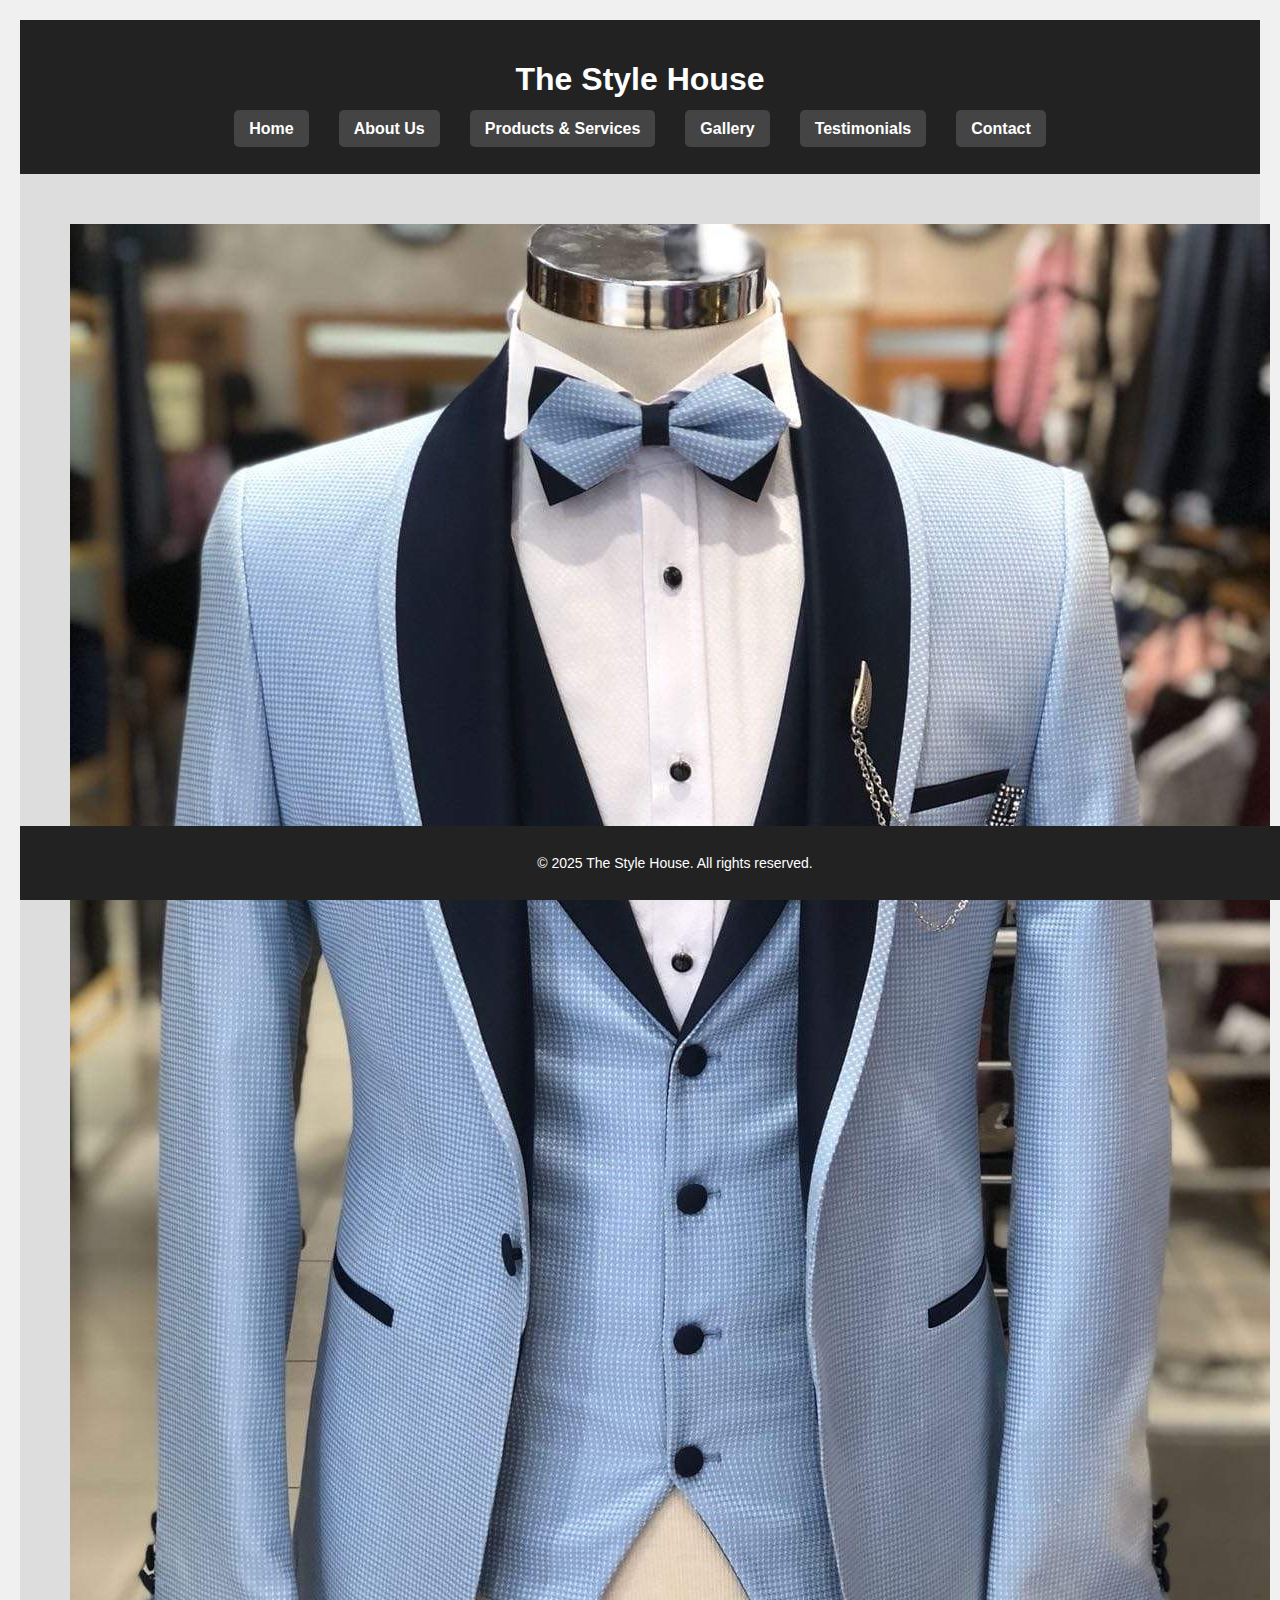
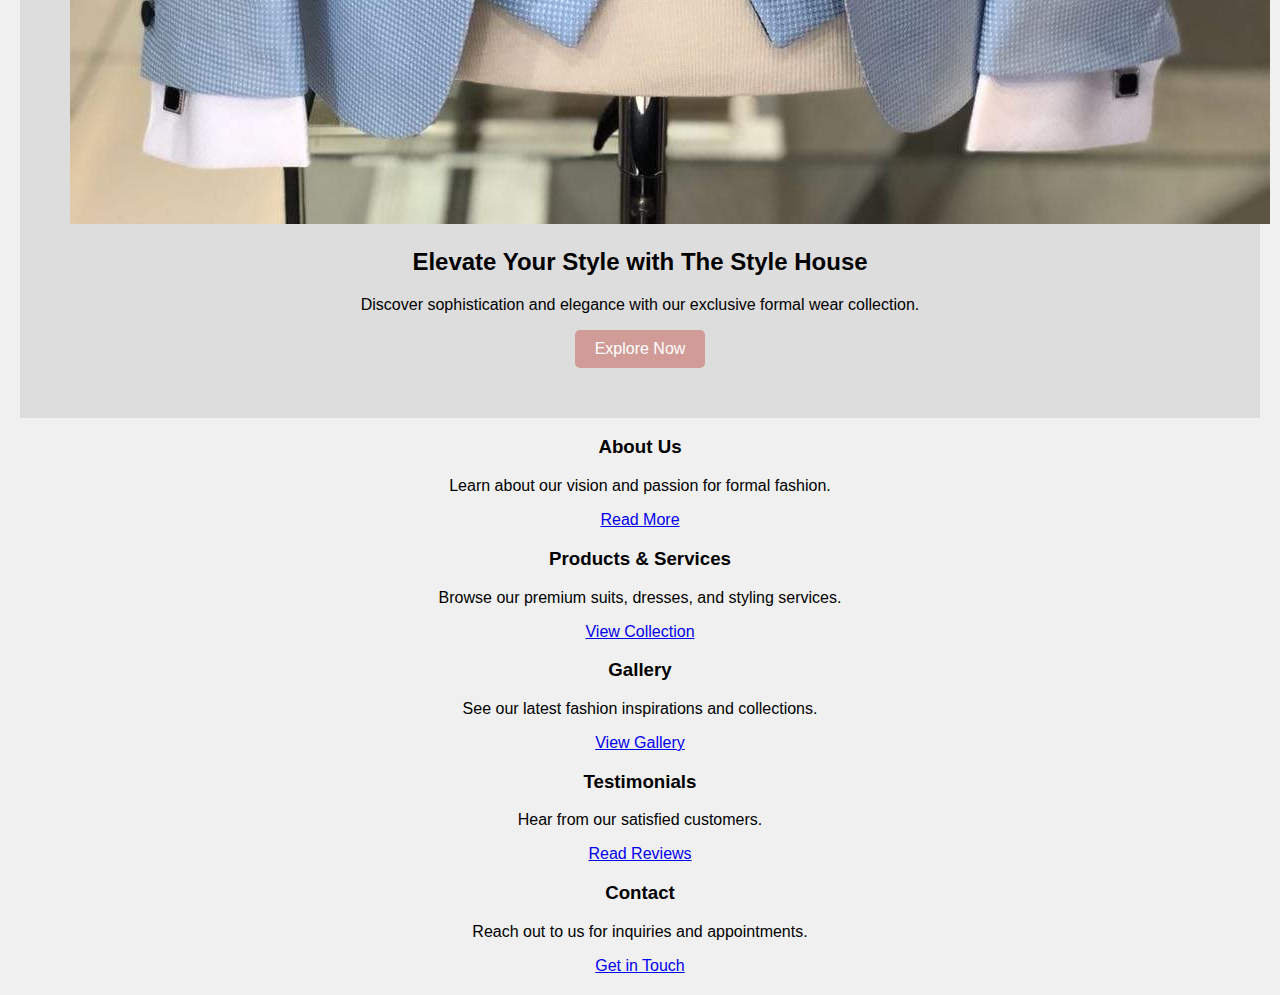
<file: THE STYLE HOUSE/index.html>
<!DOCTYPE html>
<html lang="en">
<head>
    <meta charset="UTF-8">
    <meta name="viewport" content="width=device-width, initial-scale=1.0">
    <title>The Style House</title>
    <link rel="stylesheet" href="styles.css">
</head>
<body>

    <!-- Navigation -->
    <header>
        <h1>The Style House</h1>
        <nav>
            <ul>
                <li><a href="index.html">Home</a></li>
                <li><a href="about.html">About Us</a></li>
                <li><a href="products.html">Products & Services</a></li>
                <li><a href="gallery.html">Gallery</a></li>
                <li><a href="testimonial.html">Testimonials</a></li>
                <li><a href="contact.html">Contact</a></li>
            </ul>
        </nav>
    </header>

    <!-- Hero Section -->
    <section class="hero">
        <img src="Azure Prestige Suit.jpg" alt="Elegant Formal Wear">
        <div class="hero-text">
            <h2>Elevate Your Style with The Style House</h2>
            <p>Discover sophistication and elegance with our exclusive formal wear collection.</p>
            <a href="#" class="cta-button">Explore Now</a>
        </div>
    </section>

    <!-- Overview Sections -->
    <section class="overview">
        <div class="box">
            <h3>About Us</h3>
            <p>Learn about our vision and passion for formal fashion.</p>
            <a href="#">Read More</a>
        </div>
        <div class="box">
            <h3>Products & Services</h3>
            <p>Browse our premium suits, dresses, and styling services.</p>
            <a href="#">View Collection</a>
        </div>
        <div class="box">
            <h3>Gallery</h3>
            <p>See our latest fashion inspirations and collections.</p>
            <a href="#">View Gallery</a>
        </div>
        <div class="box">
            <h3>Testimonials</h3>
            <p>Hear from our satisfied customers.</p>
            <a href="#">Read Reviews</a>
        </div>
        <div class="box">
            <h3>Contact</h3>
            <p>Reach out to us for inquiries and appointments.</p>
            <a href="#">Get in Touch</a>
        </div>
    </section>
<!-- Footer -->
    <footer>
        <p>&copy; 2025 The Style House. All rights reserved.</p>
    </footer>

</body>
</html>
</file>
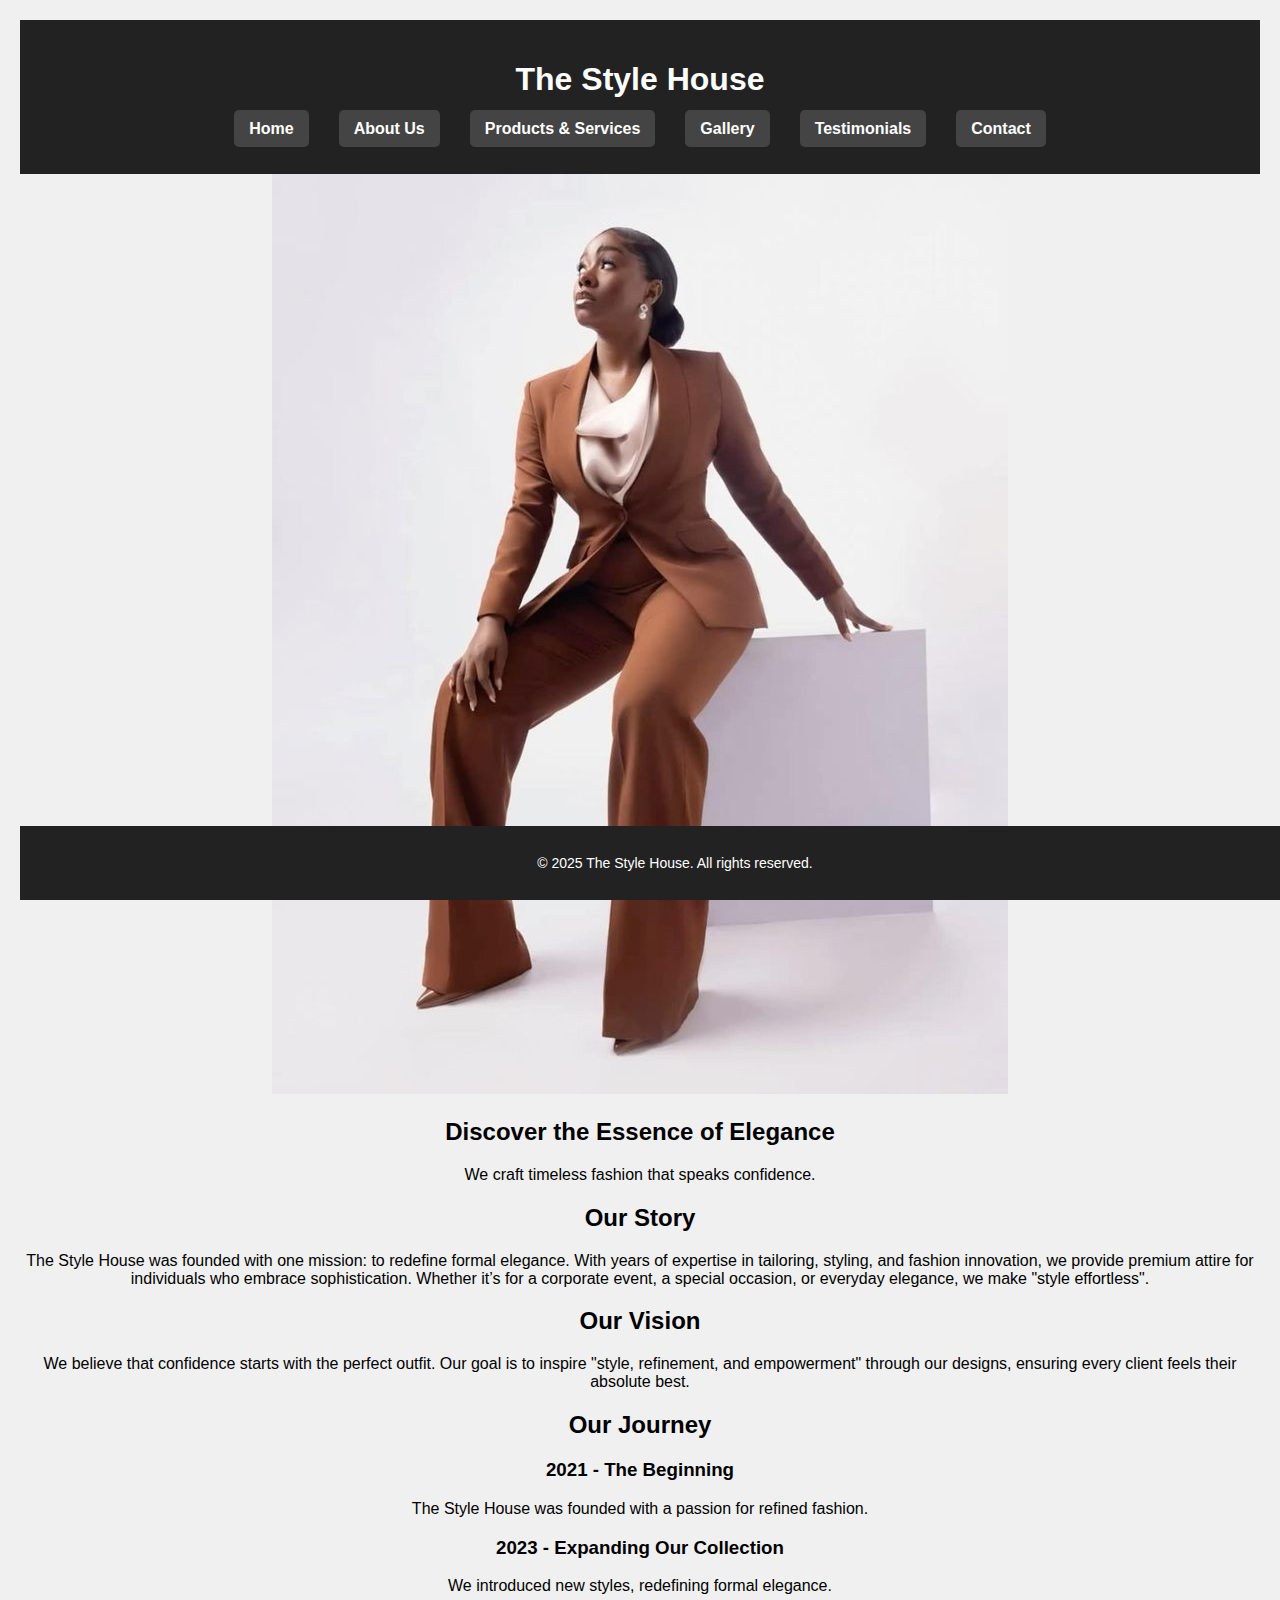
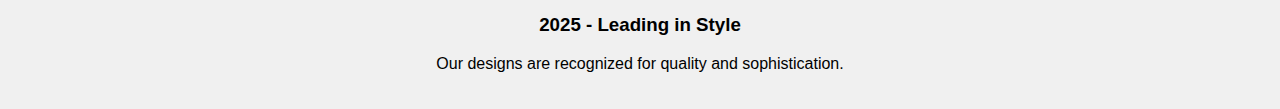
<file: THE STYLE HOUSE/about.html>
<!DOCTYPE html>
<html lang="en">
<head>
    <meta charset="UTF-8">
    <meta name="viewport" content="width=device-width, initial-scale=1.0">
    <title>About Us | The Style House</title>
    <link rel="stylesheet" href="styles.css">
</head>
<body>

    <!-- Header & Navigation -->
    <header>
        <h1>The Style House</h1>
        <nav>
            <ul>
                <li><a href="index.html">Home</a></li>
                <li><a href="about.html">About Us</a></li>
                <li><a href="products.html">Products & Services</a></li>
                <li><a href="gallery.html">Gallery</a></li>
                <li><a href="testimonials.html">Testimonials</a></li>
                <li><a href="contact.html">Contact</a></li>
            </ul>
        </nav>
    </header>

    <!-- Hero Section -->
    <section class="hero-about">
        <img src="Irena Suit Set_.jpg" alt="Elegant Fashion at The Style House">
        <div class="hero-text">
            <h2>Discover the Essence of Elegance</h2>
            <p>We craft timeless fashion that speaks confidence.</p>
        </div>
    </section>
<!-- About Us Content -->
    <section class="about">
        <h2>Our Story</h2>
        <p>The Style House was founded with one mission: to redefine formal elegance. With years of expertise in tailoring, styling, and fashion innovation, we provide premium attire for individuals who embrace sophistication. Whether it’s for a corporate event, a special occasion, or everyday elegance, we make "style effortless".</p>

        <h2>Our Vision</h2>
        <p>We believe that confidence starts with the perfect outfit. Our goal is to inspire "style, refinement, and empowerment" through our designs, ensuring every client feels their absolute best.</p>

    <section class="history">
        <h2>Our Journey</h2>
            <div class="milestone">
        <h3>2021 - The Beginning</h3>
        <p>The Style House was founded with a passion for refined fashion.</p>
            </div>
            <div class="milestone">
                <h3>2023 - Expanding Our Collection</h3>
                <p>We introduced new styles, redefining formal elegance.</p>
              </div>
            <div class="milestone">
                <h3>2025 - Leading in Style</h3>
                <p>Our designs are recognized for quality and sophistication.</p>
            </div>
    </section>

<!-- Footer -->
    <footer>
        <p>&copy; 2025 The Style House. All rights reserved.</p>
    </footer>

</body>
</html>
</file>
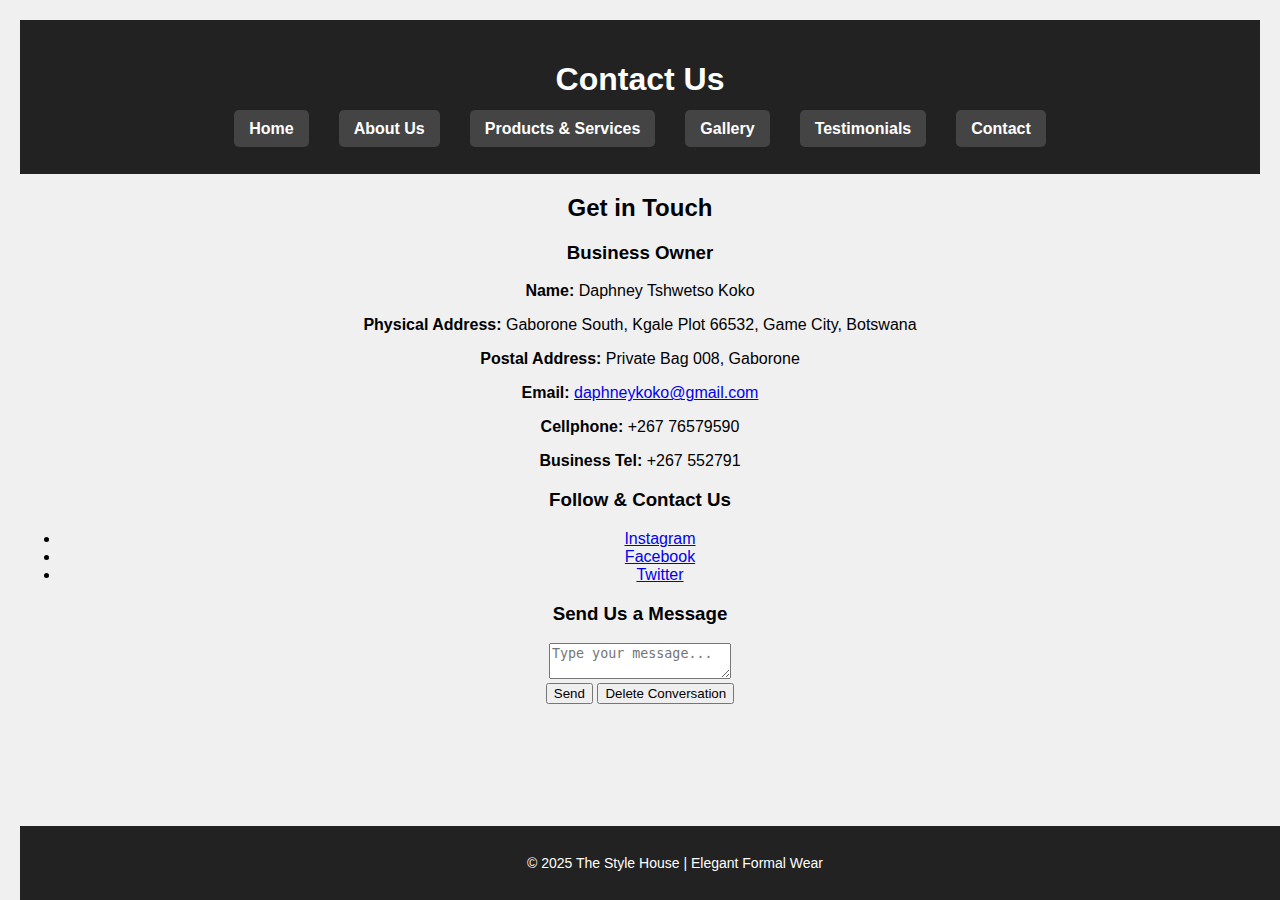
<file: THE STYLE HOUSE/contact.html>
<!DOCTYPE html>
<html lang="en">
<head>
    <meta charset="UTF-8">
    <meta name="viewport" content="width=device-width, initial-scale=1.0">
    <title>Contact Us - The Style House</title>
    <link rel="stylesheet" href="styles.css">
    <script defer src="script.js"></script>
</head>
<body>

<header>
    <h1>Contact Us</h1>
    <nav>
        <ul>
            <li><a href="index.html">Home</a></li>
            <li><a href="about.html">About Us</a></li>
            <li><a href="products.html">Products & Services</a></li>
            <li><a href="gallery.html">Gallery</a></li>
            <li><a href="testimonial.html">Testimonials</a></li>
            <li><a href="contact.html">Contact</a></li>
        </ul>
    </nav>
</header>



<section id="contact">
    <h2>Get in Touch</h2>

    <div class="contact-info">
        <h3>Business Owner</h3>
        <p><strong>Name:</strong> Daphney Tshwetso Koko</p>
        <p><strong>Physical Address:</strong> Gaborone South, Kgale Plot 66532, Game City, Botswana</p>
        <p><strong>Postal Address:</strong> Private Bag 008, Gaborone</p>
        <p><strong>Email:</strong> <a href="mailto:daphneykoko@gmail.com">daphneykoko@gmail.com</a></p>
        <p><strong>Cellphone:</strong> +267 76579590</p>
        <p><strong>Business Tel:</strong> +267 552791</p>
    </div>

    <div class="social-media">
        <h3>Follow & Contact Us</h3>
        <ul>
            <li><a href="#">Instagram</a></li>
            <li><a href="#">Facebook</a></li>
            <li><a href="#">Twitter</a></li>
        </ul>
    </div>

    <div class="message-box">
        <h3>Send Us a Message</h3>
        <textarea id="messageInput" placeholder="Type your message..."></textarea>
        <br>
        <button onclick="sendMessage()">Send</button>
        <button onclick="deleteMessage()">Delete Conversation</button>
       
    </div>
</section>

<footer>
    <p>&copy; 2025 The Style House | Elegant Formal Wear</p>
</footer>

</body>
</html>
</file>
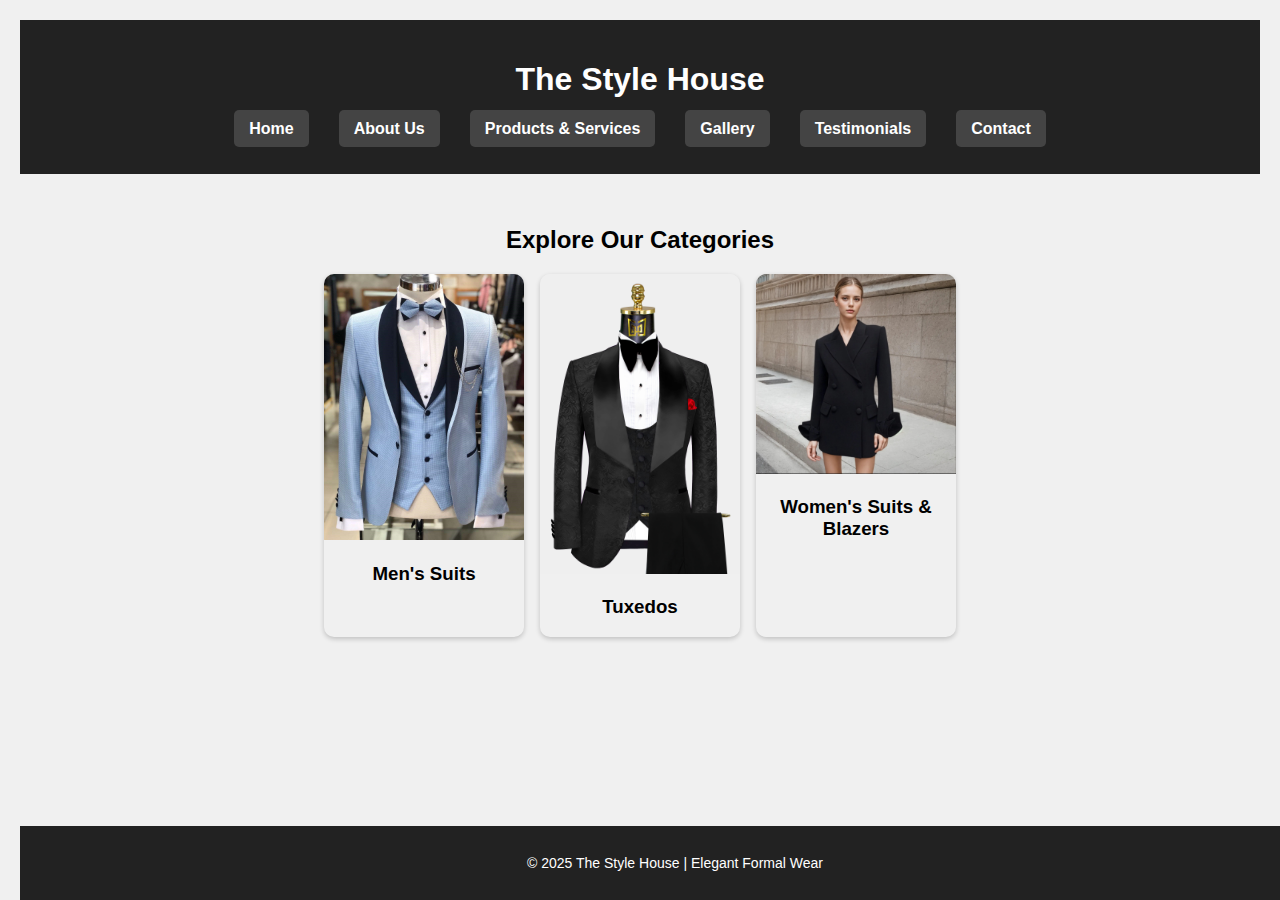
<file: THE STYLE HOUSE/gallery.html>
<!DOCTYPE html>
<html lang="en">
<head>
    <meta charset="UTF-8">
    <meta name="viewport" content="width=device-width, initial-scale=1.0">
    <title>The Style House - Gallery</title>
    <link rel="stylesheet" href="styles.css">
    <script defer src="script.js"></script>
</head>
<body>

<header>
    <h1>The Style House</h1>
    <nav>
        <ul>
            <li><a href="index.html">Home</a></li>
            <li><a href="about.html">About Us</a></li>
            <li><a href="products.html">Products & Services</a></li>
            <li><a href="gallery.html">Gallery</a></li>
            <li><a href="testimonial.html">Testimonials</a></li>
            <li><a href="contact.html">Contact</a></li>
        </ul>
    </nav>
</header>

<section class="categories-container">
    <h2>Explore Our Categories</h2>
    <div class="category-grid">

        <!-- Men's Suits -->
        <div class="category-tile" onclick="openCategory('mens-suits')">
            <img src="Azure Prestige Suit.jpg" alt="Men's Suits">
            <h3>Men's Suits</h3>
        </div>

        <!-- Tuxedos -->
        <div class="category-tile" onclick="openCategory('tuxedos')">
            <img src="Midnight Prestige Tuxedo.jpg" alt="Tuxedos">
            <h3>Tuxedos</h3>
        </div>

        <!-- Women's Suits & Blazers -->
        <div class="category-tile" onclick="openCategory('womens-suits')">
            <img src="Luxury veste femme flower cuff.jpg" alt="Women's Suits">
            <h3>Women's Suits & Blazers</h3>
        </div>

    </div>
</section>

<!-- Container to dynamically show products -->
<section id="category-gallery" class="hidden"></section>

<footer>
    <p>&copy; 2025 The Style House | Elegant Formal Wear</p>
</footer>
</file>
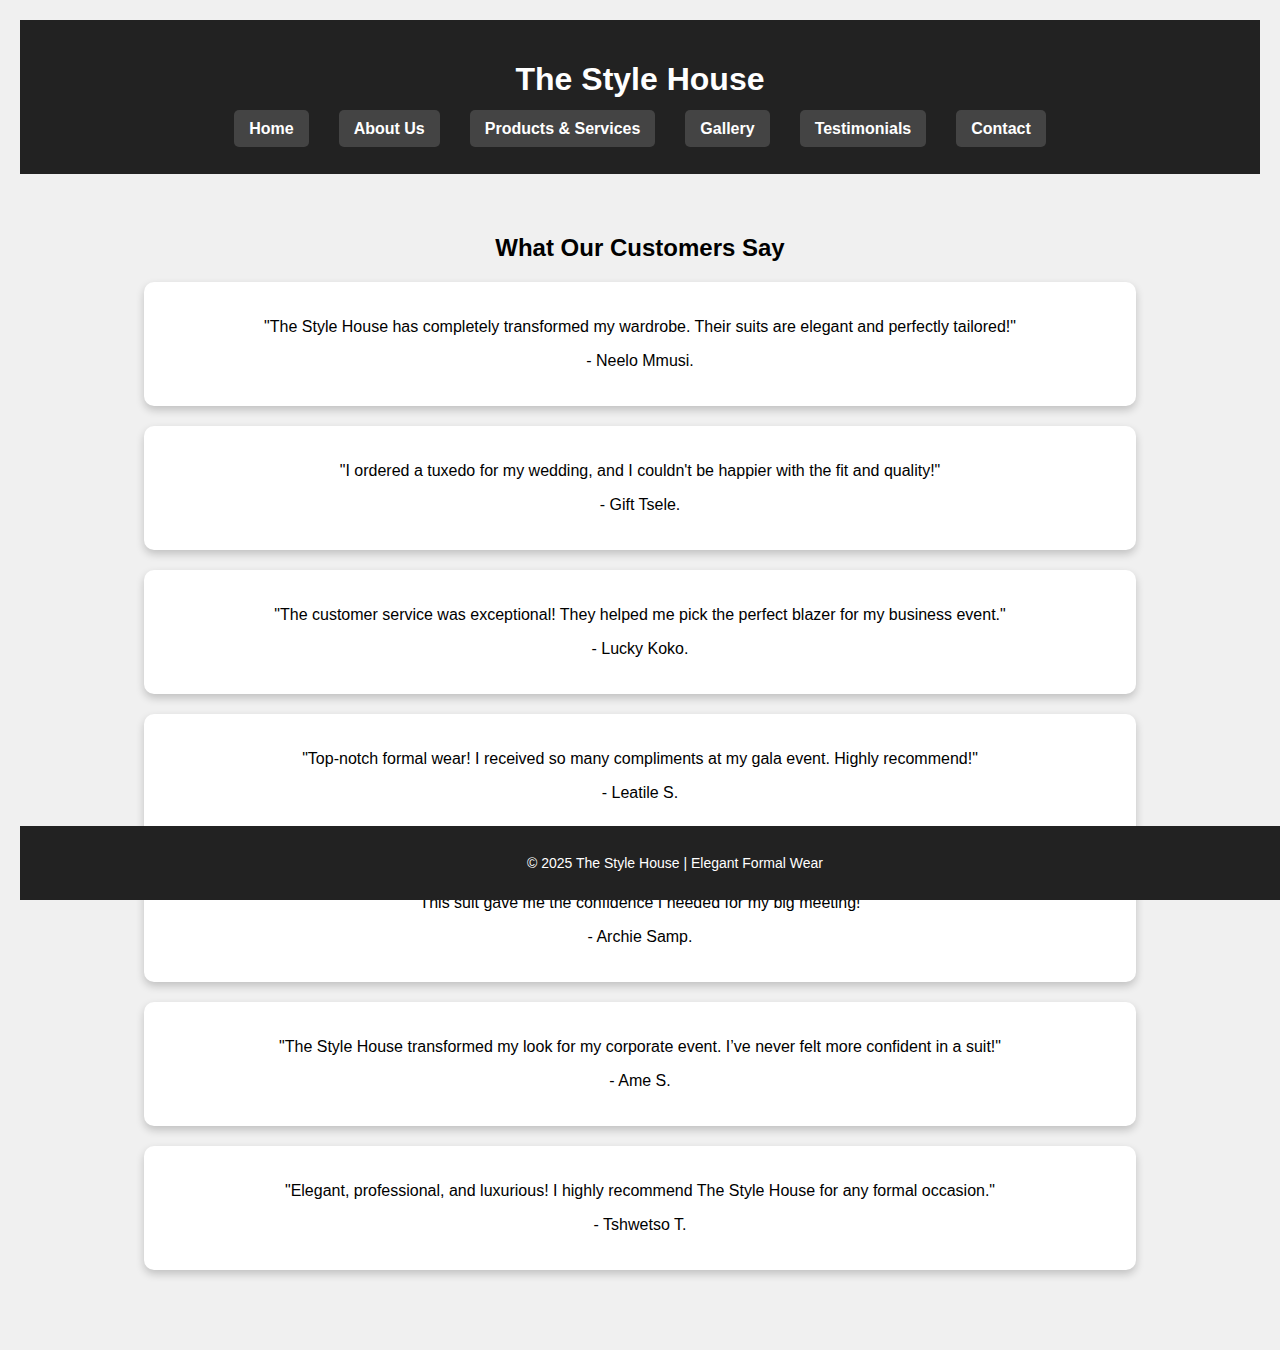
<file: THE STYLE HOUSE/testimonial.html>
<!DOCTYPE html>
<html lang="en">
<head>
    <meta charset="UTF-8">
    <meta name="viewport" content="width=device-width, initial-scale=1.0">
    <title>The Style House - Testimonials</title>
    <link rel="stylesheet" href="styles.css">
    <script defer src="script.js"></script>
</head>
<body>

<header>
    <h1>The Style House</h1>
    <nav>
        <ul>
            <li><a href="index.html">Home</a></li>
            <li><a href="about.html">About Us</a></li>
            <li><a href="products.html">Products & Services</a></li>
            <li><a href="gallery.html">Gallery</a></li>
            <li><a href="testimonial.html">Testimonials</a></li>
            <li><a href="contact.html">Contact</a></li>
        </ul>
    </nav>
</header>

<section class="testimonials">
    <h2>What Our Customers Say</h2>

    <div class="testimonial">
        <p>"The Style House has completely transformed my wardrobe. Their suits are elegant and perfectly tailored!"</p>
        <p class="name">- Neelo Mmusi.</p>
    </div>

    <div class="testimonial">
        <p>"I ordered a tuxedo for my wedding, and I couldn't be happier with the fit and quality!"</p>
        <p class="name">- Gift Tsele.</h4>
    </div>

    <div class="testimonial">
        <p>"The customer service was exceptional! They helped me pick the perfect blazer for my business event."</p>
        <p class="name">- Lucky Koko.</h4>
    </div>

    <div class="testimonial">
        <p>"Top-notch formal wear! I received so many compliments at my gala event. Highly recommend!"</p>
        <p class="name">- Leatile S.</h4>
    </div>

    <div class="testimonial">
        <p>"This suit gave me the confidence I needed for my big meeting!"</p>
        <p class="name">- Archie Samp.</h4>
    </div>

    <div class="testimonial">
        <p>"The Style House transformed my look for my corporate event. I’ve never felt more confident in a suit!"</p>
        <p class="name">- Ame S.</h4>
    </div>

    <div class="testimonial">
        <p>"Elegant, professional, and luxurious! I highly recommend The Style House for any formal occasion."</p>
        <p class="name">- Tshwetso T.</h4>
    </div>
</section>

<footer>
    <p>&copy; 2025 The Style House | Elegant Formal Wear</p>
</footer>
</file>
<file: THE STYLE HOUSE/styles.css>
body {
    font-family: Arial, sans-serif;
    margin: 0;
    padding: 0;
    background-color: #f8f8f8;
    text-align: center;
}

/* Navigation */
header {
    background-color: #222;
    color: white;
    padding: 20px;
}

nav ul {
    list-style: none;
    padding: 0;
    display: flex;
    justify-content: center;
}

nav ul li {
    margin: 0 15px;
}

nav ul li a {
    text-decoration: none;
    color: white;
    font-weight: bold;
    padding: 10px 15px;
    background: #444;
    border-radius: 5px;
}

/* Hero Section */
.hero {
    background: #ddd;
    padding: 50px;
    position: relative;
    text-align: center;
}

.cta-button {
    background: #d19c97;
    color: white;
    padding: 10px 20px;
    text-decoration: none;
    display: inline-block;
    border-radius: 5px;
}

/* Testimonials */
.testimonials {
    width: 80%;
    margin: auto;
    padding: 40px;
}

.testimonial {
    background: white;
    padding: 20px;
    margin-bottom: 20px;
    border-radius: 10px;
    box-shadow: 0px 4px 8px rgba(0, 0, 0, 0.2);
}

.categories-container {
    padding: 2rem;
    text-align: center;
}

.category-grid {
    display: flex;
    gap: 1rem;
    justify-content: center;
    flex-wrap: wrap;
}

.category-tile {
    width: 200px;
    cursor: pointer;
    border-radius: 10px;
    overflow: hidden;
    box-shadow: 0 2px 5px rgba(0,0,0,0.2);
    transition: transform 0.2s;
}

.category-tile:hover {
    transform: scale(1.05);
}

.category-tile img {
    width: 100%;
    height: auto;
}

#category-gallery {
    padding: 2rem;
}

.tile-grid {
    display: grid;
    grid-template-columns: repeat(auto-fill, minmax(180px, 1fr));
    gap: 1rem;
    margin-top: 1rem;
}

.product-tile {
    border: 1px solid #ccc;
    border-radius: 8px;
    overflow: hidden;
    text-align: center;
}

.product-tile img {
    width: 100%;
    display: block;
}

.product-tile p {
    margin: 0;
    padding: 0.5rem;
    background-color: #f8f8f8;
    font-weight: bold;
}

.hidden {
    display: none;


}

/* Footer */
footer {
    background-color: #222;
    color: white;
    padding: 15px;
    font-size: 14px;
    position: fixed;
    bottom: 0;
    width: 100%;
}
body {
    font-family: Arial, sans-serif;
    padding: 20px;
    background: #f0f0f0;
  }
  
  h1 {
    text-align: center;
  }
  
  .products-container {
    display: flex;
    flex-wrap: wrap;
    gap: 10px;
    justify-content: center;
  }
  
  .product-card {
    background: white;
    display: inline-block;
    overflow: hidden;
    border-radius: 6px;
    box-shadow: 0 2px 4px rgba(0,0,0,0.1);
    cursor: pointer;
    margin: 0;
    width: auto;
  }
  
  .product-card img {
    display: block;
    width: 150px;
    height: auto;
    object-fit: cover;
    border-bottom: 1px solid #ccc;
  }
  
  .product-card p {
    margin: 0;
    padding: 4px;
    font-size: 14px;
    text-align: center;
    background-color: white;
  }
  
  .product-name {
    font-weight: bold;
    color: #007bff;
  }
  
  .price {
    color: #333;
  
  }
  
  .modal {
    display: none;
    position: fixed;
    z-index: 10;
    left: 0;
    top: 0;
    width: 100%;
    height: 100%;
    background-color: rgba(0,0,0,0.6);
    justify-content: center;
    align-items: center;
  }
  
  .modal-content {
    display: flex;
    background: white;
    padding: 20px;
    border-radius: 10px;
    max-width: 800px;
    width: 90%;
  }
  
  .modal-image img {
    width: 300px;
    border-radius: 10px;
  }
  
  .modal-actions {
    margin-left: 30px;
    display: flex;
    flex-direction: column;
    justify-content: space-around;
  }
  
  .modal-actions button {
    padding: 10px 15px;
    margin: 10px 0;
    background: #007bff;
    color: white;
    border: none;
    border-radius: 6px;
    cursor: pointer;
  }
  
  .modal-actions .close-btn {
    background: #dc3545;
  }
</file>
